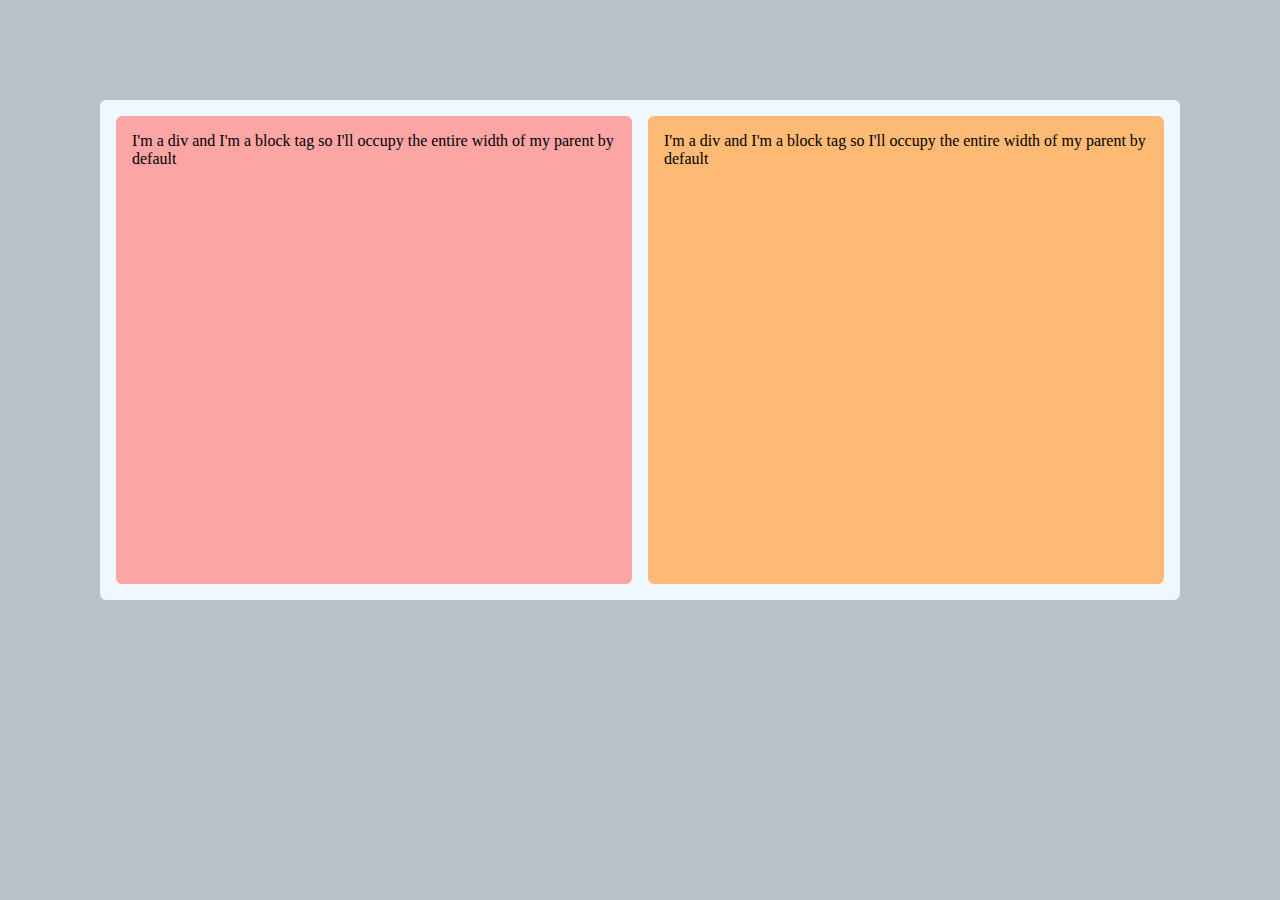
<file: index.html>
<!DOCTYPE html>
<html lang="en">
<head>
  <meta name="viewport" content="width=device-width, initial-scale=1.0">
  <title>Document</title>
  <link rel="stylesheet" href="style.css">
</head>
<body>
  <div class="container">
    <div class="container__column column-one">
      I'm a div and I'm a block tag so I'll occupy the entire width of my parent by default
    </div>
    <div class="container__column column-two">
      I'm a div and I'm a block tag so I'll occupy the entire width of my parent by default
    </div>
  </div>
</body>
</html>
</file>
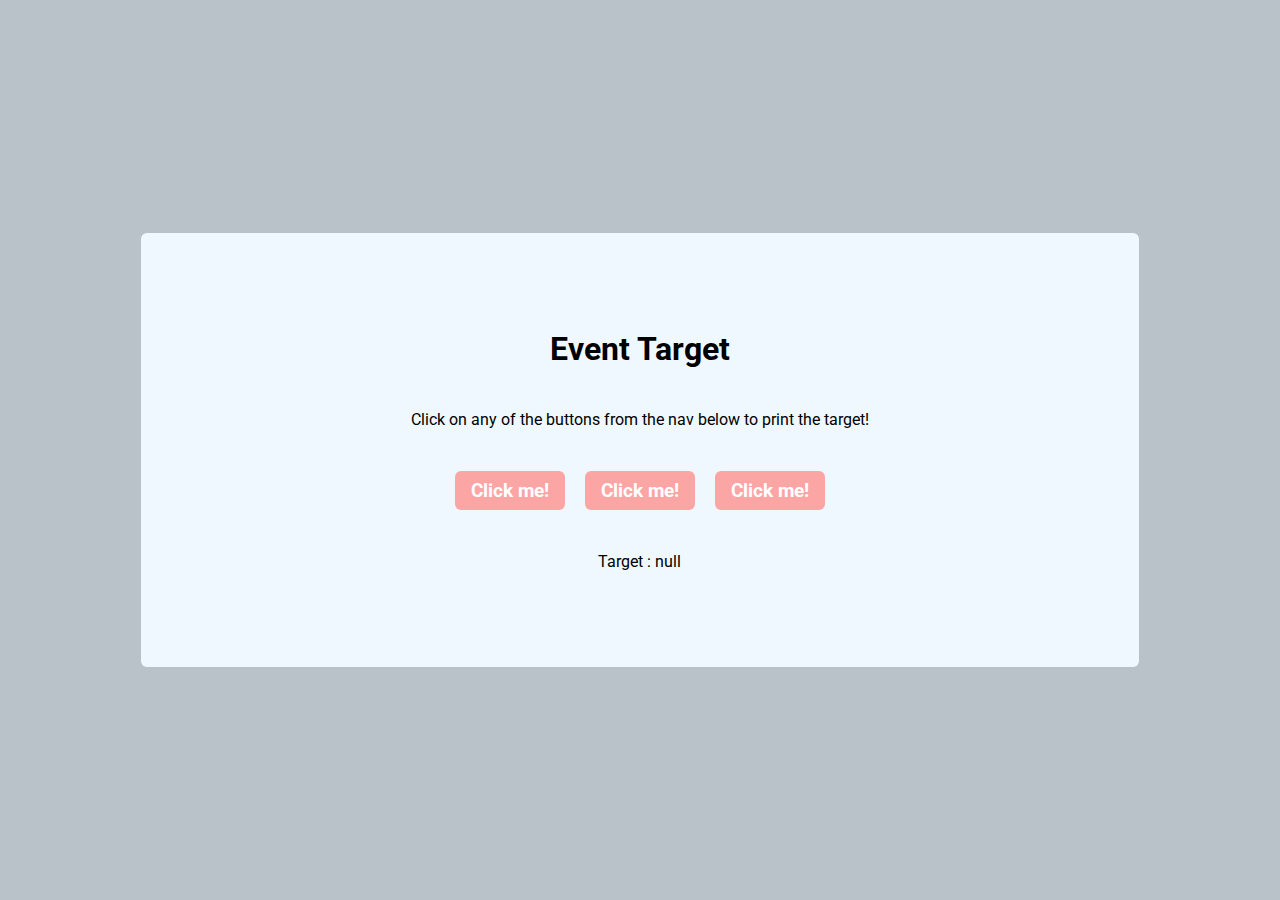
<file: event_target/index.html>
<!DOCTYPE html>
<html lang="en">

<head>
  <meta name="viewport" content="width=device-width, initial-scale=1.0">
  <title>Document</title>
  <link rel="stylesheet" href="style.css">
</head>

<body>
  <div class="container">
    <h1 class="container__title">Event Target</h1>
    <p class="container__text">Click on any of the buttons from the nav below to print the target!</p>
    <nav>
      <button id="btn-1" class="container__button button">Click me!</button>
      <button id="btn-2" class="container__button button">Click me!</button>
      <button id="btn-3" class="container__button button">Click me!</button>
    </nav>
    <p class="container__result">Target : <span class="container__span">null</span></p>
    <script src="script.js"></script>
</body>

</html>
</file>
<file: style.css>
/* This is just template styling */
* {
  margin: 0;
  padding: 0;
  box-sizing: border-box;
}

/* I'm giving some padding to the body only to separate the div and to give a first glance on how the vertical align could be made */
body {
  background-color: rgba(112, 128, 144, 0.481);
  padding: 100px;
}

/* I'm giving height to the container element because in html the content is empty so the tag will not render any height by default. Also I'm using flex because I need all the tags inside this one to render in a row instead of one below another. This can be accomplished not just because of the flex, but because the flex itself by default comes with a property set up called flex-direction and it's value is set as "row" and so it dictates all of its children to behabe like a row instead of their normal display  */
.container {
  /* this bit controls how the tags inside the element with the class container will behave in a row like form and that it's space between all children will be of 16px */
  display: flex;
  gap: 16px;

  background-color: aliceblue;
  border-radius: 6px;
  height: 500px;
  padding: 16px;
}

/* I'm using padding so that the element's content wont touch the border of the element. In theory the element is a div, so it will try to occupy the entire width of the container element by default. In practice, we can see it only renders at 50% of the width and that is because it's parent element is a flex, so it mandates all children to render in a row by default */
.container__column {
  padding: 16px;
  border-radius: 6px;
}

.column-one {
  background-color: rgb(252 165 165);
}

.column-two {
  background-color: rgb(253 186 116);
}
</file>
<file: event_target/style.css>
@import url('https://fonts.googleapis.com/css2?family=Roboto:wght@300;400;500;700&display=swap');


/* This is just template styling */
* {
  margin: 0;
  padding: 0;
  box-sizing: border-box;
  font-family: 'Roboto', sans-serif;
}

/* I'm giving some padding to the body only to separate the content */
body {
  background-color: rgba(112, 128, 144, 0.481);
  padding: 16px;
  height: 100vh;
  display: flex;
}

.container {
  background-color: aliceblue;
  border-radius: 6px;
  padding: 8px;
  margin: auto;
  width: 80%;
  height: 50%;
  display: flex;
  flex-direction: column;
  justify-content: center;
  align-items: center;
  gap : 10px;
}

.container__title {
  margin-bottom: 2rem;
}

.container__text {
  text-align: center;
  width: 75%;
}

.button {
  padding: 8px 16px;
  border-radius: 6px;
  background-color: rgb(252, 165, 165);
  border: none;
  color: white;
  font-weight: bold;
  cursor: pointer;
  font-size: 1.2rem;
  margin: 0 8px;
}

.container__button {
  margin-top: 2rem;
  margin-bottom: 2rem;
}
</file>
